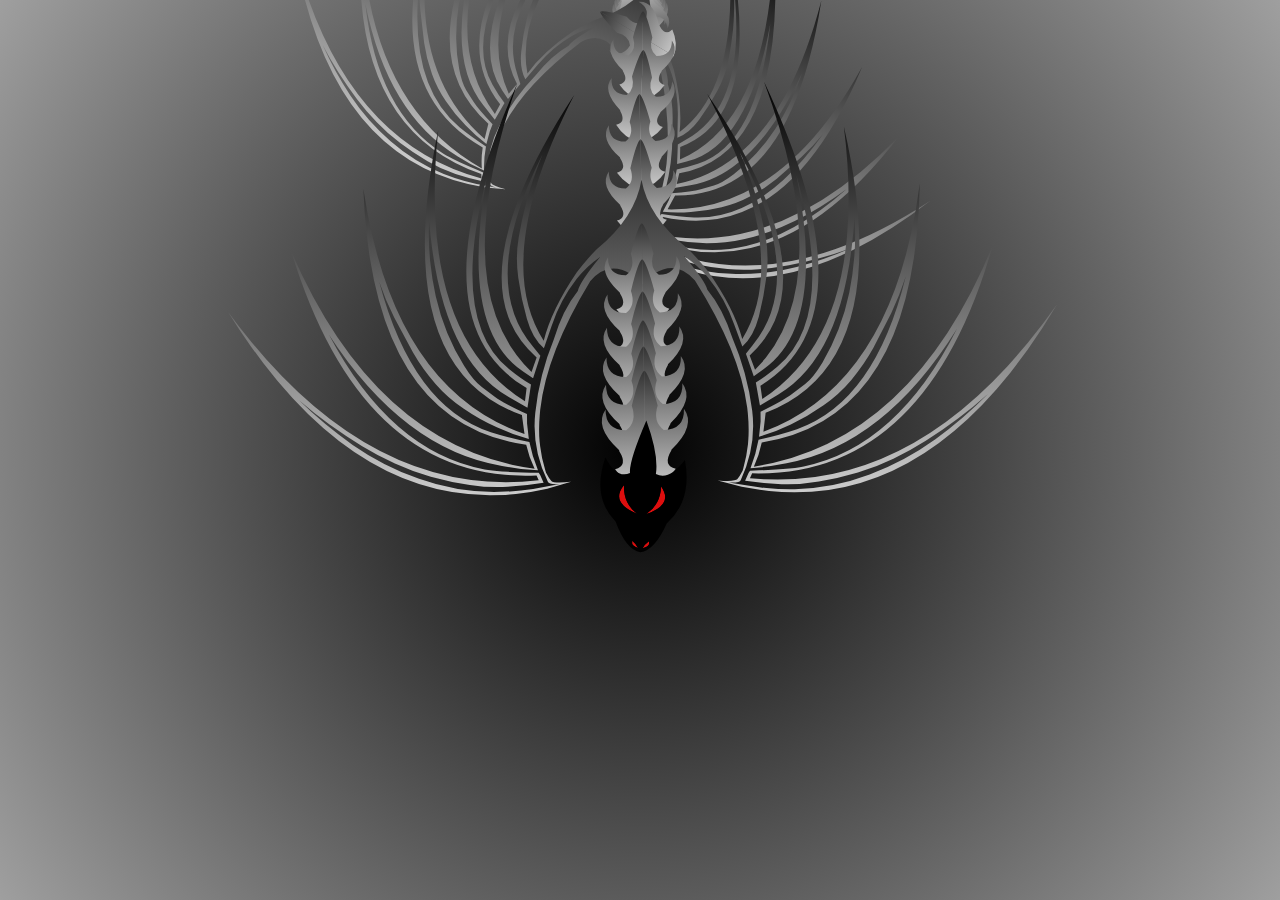
<file: Maqueta/index.html>
<!DOCTYPE html>
<html lang="en">
  <head>
    <meta charset="UTF-8">
    <meta name="viewport" content="width=device-width, initial-scale=1.0">
    <link rel="stylesheet" href="./style.css">
    <title>Dragon Cursor Effect</title>
  </head>
  <body>
    <svg>
      <defs>
        <g id="Cabeza" transform="matrix(1, 0, 0, 1, 0, 0)">
          <path style="fill:#dd0e0e;fill-opacity:1" d="M-28.9,-1.1L-28.55 -1.95Q-28.1 -3.1 -27.25 -2.95L-26.7 -2.95Q-27.7 -1.65 -28.9 -1.1M-18.35,-1.8Q-15.1 -10.3 -9.6 -6.05Q-15.1 -6.2 -18.35 -1.8M-18.35,1.1Q-15.1 5.45 -9.6 5.35Q-15.1 9.55 -18.35 1.1M-26.7,2.2L-27.25 2.25Q-28.1 2.4 -28.55 1.2L-28.9 0.35Q-27.7 0.9 -26.7 2.2" />
          <path style="fill:#000000;fill-opacity:1" d="M-21.05,-8.25Q-13.6 -15.95 -1.3 -12.1Q-7.85 -8.5 -5.85 -4.35Q-2.3 -4.85 10.5 0.15Q0 4.35 -5.85 3.65Q-7.85 7.75 -1.25 12.45Q-13.6 15.2 -21.05 7.5Q-29.55 4.05 -30.2 -0.35Q-29.55 -4.8 -21.05 -8.25M-26.7,-2.95L-27.25 -2.95Q-28.1 -3.1 -28.55 -1.95L-28.9 -1.1Q-27.7 -1.65 -26.7 -2.95M-9.6,-6.05Q-15.1 -10.3 -18.35 -1.8Q-15.1 -6.2 -9.6 -6.05M-9.6,5.35Q-15.1 5.45 -18.35 1.1Q-15.1 9.55 -9.6 5.35M-28.9,0.35L-28.55 1.2Q-28.1 2.4 -27.25 2.25L-26.7 2.2Q-27.7 0.9 -28.9 0.35" />
        </g>
        <g id="Aletas" transform="matrix(1, 0, 0, 1, 0, 0)">
          <linearGradient id="LinearGradID_1" gradientUnits="userSpaceOnUse" gradientTransform="matrix(0.0935974, 0, 0, 0.188782, -20.55, 0)" spreadMethod="pad" x1="-819.2" y1="0" x2="819.2" y2="0">
            <stop offset="0" style="stop-color:#CCCCCC;stop-opacity:1" />
            <stop offset="1" style="stop-color:#000000;stop-opacity:1" />
          </linearGradient>
          <path style="fill:url(#LinearGradID_1) " d="M29.75,-36.85Q-17.75 -61.45 -42.05 -40.95L-45.35 -38.35L-53.7 -41.15L-51.15 -44.85Q-34.85 -68.4 21 -57.8Q-32.2 -72.1 -50.25 -50Q-53.85 -45.65 -56.05 -41.95L-64.7 -43.35L-60.6 -50.3Q-45.9 -75.55 5.1 -79.35Q-2.2 -79.8 -9.45 -79.15Q-16.2 -78.55 -22.85 -77.15Q-29.85 -75.65 -36.5 -73Q-43.05 -70.4 -48.8 -66.85Q-54.55 -63.35 -56.8 -60.3L-60.5 -55.4Q-62.95 -52.1 -67 -43.55L-70.55 -43.55L-76.35 -42.95Q-74.6 -49.1 -71.85 -54.85Q-68.9 -61.25 -64.8 -67.1Q-60.8 -73 -55.45 -77.55Q-49.9 -82.35 -43.65 -85.85L-30.6 -92.7Q-24.05 -95.95 -17 -98.25Q-63.75 -86.35 -73.65 -57.1Q-75.75 -50.75 -77.45 -42.75Q-82.9 -41.75 -88 -39.65Q-87.65 -46.65 -86.3 -53.05Q-79.8 -89.8 -36.65 -117.2Q-80.65 -94.5 -87.55 -59.55Q-88.65 -54.15 -88.95 -39.4L-89.8 -38.85L-92.7 -37.6Q-93.75 -44.35 -94.1 -51.15Q-94.4 -58.2 -93.25 -65.1Q-92.15 -72.5 -90.05 -79.65Q-88.05 -86.55 -85 -93Q-82.1 -99.3 -78.45 -105.15Q-74.6 -111.35 -70.25 -117.25Q-65.95 -123.1 -61.1 -128.55Q-70.3 -119.35 -77.9 -108.7Q-86 -97.3 -90.8 -84.05Q-95.8 -70.5 -96 -56.15Q-96.1 -46 -94.05 -36.05L-93.25 -31.55Q-93.5 -35.65 -92.35 -36Q-79.85 -42 -66.6 -40.45Q-52.45 -38.85 -39.2 -33.25Q-28.3 -29.9 -21.25 -24.15Q-17.8 -23.3 -8.6 -15.6Q-12.1 -20.75 -16.75 -24.5Q-24.55 -30.7 -34.25 -34.05L-42.55 -37Q-38.9 -41.25 -31.5 -43.25Q-24.05 -45.3 -16.2 -46.3Q-8.35 -47.35 -1 -46Q5.95 -44.75 12.75 -42.85Q19.85 -40.9 29.75 -36.85M-92.45,-27.35L-94.95 -36.25Q-109.7 -105 -27.95 -154.65Q-98.65 -103.8 -91.75 -39.4L-89.95 -40.2Q-92.2 -105.25 -5.6 -130.9Q-78.8 -99.95 -87.45 -40.9Q-83.15 -42.95 -78.45 -43.95Q-70 -101.3 17.65 -103.8Q-56.9 -93.4 -74.5 -44.55L-67.4 -45.45Q-49.1 -94.95 39.25 -75.65Q-36.75 -84.35 -62.25 -44.25L-57.3 -43.6Q-31.65 -86.5 56.15 -46.05Q-20.3 -73.35 -51.35 -41.7L-45.95 -39.75Q-17.85 -71.35 51.85 -24.8Q-8.7 -56.4 -39.75 -37.05Q-28.15 -34.05 -14.25 -24.45Q-8.6 -19.85 -5.8 -16.95Q5.95 -2.4 20 0Q5.95 2.4 -5.8 16.95Q-8.6 19.85 -14.25 24.45Q-28.15 34.05 -39.75 37.05Q-8.7 56.4 51.85 24.8Q-17.85 71.35 -45.95 39.75L-51.35 41.7Q-20.3 73.35 56.15 46.1Q-31.65 86.5 -57.3 43.65L-62.25 44.3Q-36.75 84.35 39.25 75.7Q-49.1 94.95 -67.4 45.5L-74.5 44.6Q-56.9 93.4 17.65 103.85Q-70 101.3 -78.45 43.95Q-83.15 42.95 -87.45 40.9Q-78.8 99.95 -5.6 130.9Q-92.2 105.25 -89.95 40.25L-91.75 39.4Q-98.65 103.8 -27.95 154.65Q-109.7 105 -94.95 36.3L-92.45 27.35Q-93.05 33.9 -92.05 34.75Q-91.1 35.55 -88.95 36.7L-87.95 37Q-83.7 38.25 -79.05 38.8L-77.25 38.95Q-72.55 39.3 -67.5 38.85L-65.45 38.65Q-44.4 36.05 -17.8 19.6Q-9.9 12.8 -15.15 4.4Q-18.15 3.15 -19 0Q-18.15 -3.15 -15.15 -4.4Q-9.9 -12.8 -17.8 -19.6L-17.8 -19.55Q-44.4 -36.05 -65.45 -38.6L-67.5 -38.8Q-72.55 -39.3 -77.25 -38.95L-79.05 -38.75Q-83.7 -38.25 -87.95 -36.95L-88.95 -36.65Q-91.1 -35.55 -92.05 -34.7Q-93.05 -33.9 -92.45 -27.35M-8.6,15.6Q-17.8 23.3 -21.25 24.2Q-28.3 29.9 -39.2 33.3Q-52.45 38.85 -66.6 40.5Q-79.85 42 -92.35 36Q-93.5 35.65 -93.25 31.55L-94.05 36.1Q-96.1 46.05 -96 56.15Q-95.8 70.5 -90.8 84.1Q-86 97.3 -77.9 108.75Q-70.3 119.35 -61.1 128.6Q-65.95 123.1 -70.25 117.25Q-74.6 111.35 -78.45 105.15Q-82.1 99.3 -85 93Q-88.05 86.55 -90.05 79.7Q-92.15 72.5 -93.25 65.1Q-94.4 58.2 -94.1 51.2Q-93.75 44.35 -92.7 37.6L-89.8 38.9L-88.95 39.45Q-88.65 54.15 -87.55 59.55Q-80.65 94.5 -36.65 117.25Q-79.8 89.8 -86.3 53.1Q-87.65 46.65 -88 39.65Q-82.9 41.75 -77.45 42.75Q-75.75 50.75 -73.65 57.15Q-63.75 86.35 -17 98.3Q-24.05 95.95 -30.6 92.75L-43.65 85.9Q-49.9 82.35 -55.45 77.6Q-60.8 73 -64.8 67.15Q-68.9 61.25 -71.85 54.85Q-74.6 49.1 -76.35 42.95L-70.55 43.6L-67 43.6Q-62.95 52.1 -60.5 55.4L-56.8 60.35Q-54.55 63.35 -48.8 66.9Q-43.05 70.4 -36.5 73Q-29.85 75.65 -22.85 77.15Q-16.2 78.55 -9.45 79.15Q-2.2 79.8 5.1 79.35Q-45.9 75.55 -60.6 50.3L-64.7 43.4L-56.05 41.95Q-53.85 45.65 -50.25 50Q-32.2 72.1 21 57.85Q-34.85 68.4 -51.15 44.85L-53.7 41.2L-45.35 38.35L-42.05 40.95Q-17.75 61.45 29.75 36.85Q19.85 40.9 12.75 42.9Q5.95 44.75 -1 46Q-8.35 47.35 -16.2 46.35Q-24.05 45.3 -31.5 43.3Q-38.9 41.25 -42.55 37.05L-34.25 34.05Q-24.55 30.7 -16.75 24.5Q-12.1 20.75 -8.6 15.6" />
        </g>
        <g id="Espina" transform="matrix(1, 0, 0, 1, 0, 0)">
          <linearGradient id="LinearGradID_2" gradientUnits="userSpaceOnUse" gradientTransform="matrix(0.0229492, 0, 0, -0.0152893, 0, 0.05)" spreadMethod="pad" x1="-819.2" y1="0" x2="819.2" y2="0">
            <stop offset="0" style="stop-color:#CCCCCC;stop-opacity:1" />
            <stop offset="1" style="stop-color:#333333;stop-opacity:1" />
          </linearGradient>
          <path style="fill:url(#LinearGradID_2) " d="M-18.8,0Q-17.85 -5.7 -12.3 -9.6Q-11.2 -5.35 -6.5 -8.25L-6.45 -8.2L-6.2 -8.3Q1.25 -16.25 6.65 -12.4Q0.05 -12.55 0 -5.95Q2.7 -2.4 7.75 -4.1Q18 -1.45 18.8 0L-18.8 0" />
          <linearGradient id="LinearGradID_3" gradientUnits="userSpaceOnUse" gradientTransform="matrix(0.0229492, 0, 0, 0.0152893, 0, -0.05)" spreadMethod="pad" x1="-819.2" y1="0" x2="819.2" y2="0">
            <stop offset="0" style="stop-color:#CCCCCC;stop-opacity:1" />
            <stop offset="1" style="stop-color:#333333;stop-opacity:1" />
          </linearGradient>
          <path style="fill:url(#LinearGradID_3) " d="M18.8,0Q18 1.45 7.75 4.1Q2.7 2.4 0 5.95Q0.05 12.55 6.65 12.4Q1.25 16.25 -6.2 8.35Q-6.35 8.25 -6.45 8.25L-6.5 8.25Q-11.2 5.35 -12.3 9.6Q-17.85 5.7 -18.8 0L18.8 0" />
        </g>
      </defs>
      <g id="screen" />
    </svg>
    <script src="script.js"></script>
  </body>
</html>
</file>
<file: Maqueta/style.css>
body,
html {
	position: absolute;
	margin: 0;
	padding: 0;
	width: 100%;
	height: 100%;
	overflow: hidden;
	background: linear-gradient(180deg, #000000, #457b9d);
	touch-action: none;
}

svg {
	position: absolute;
	width: 100%;
	height: 100%;
	background: radial-gradient(circle at center, #000000, #9f9f9f);
	cursor: pointer;
	filter: drop-shadow(0 0 6px rgba(0,0,0,0.4));
}
</file>
